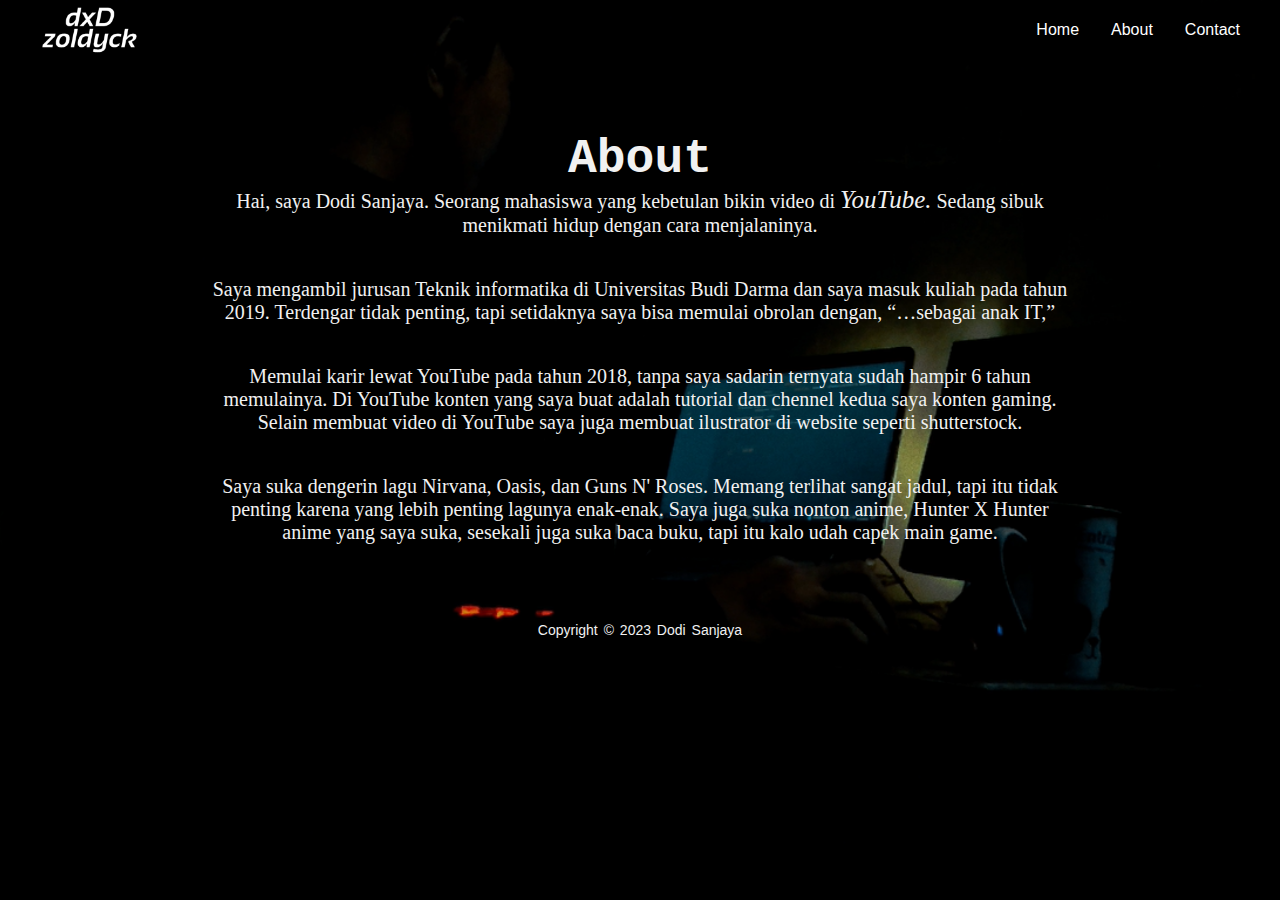
<file: about.html>
<!DOCTYPE html>
<html lang="en">

<head>
  <meta charset="UTF-8" />
  <meta http-equiv="X-UA-Compatible" content="IE=edge" />
  <meta name="viewport" content="width=device-width, initial-scale=1.0" />
  <link rel="stylesheet" href="https://cdnjs.cloudflare.com/ajax/libs/font-awesome/6.2.1/css/all.min.css"
    integrity="sha512-MV7K8+y+gLIBoVD59lQIYicR65iaqukzvf/nwasF0nqhPay5w/9lJmVM2hMDcnK1OnMGCdVK+iQrJ7lzPJQd1w=="
    crossorigin="anonymous" referrerpolicy="no-referrer" />
  <link rel="stylesheet" href="style.css" />
  <title>About - Dodi Sanjaya</title>
  <link rel="icon" href="dxd.png" type="image/x-icon">
</head>

<body>
  <header>
    <div class="navbar">
      <a href="index.html">
        <div class="logo"><img src="dxd.png"></div>
      </a>
      <ul class="links">
        <li><a href="home.html">Home</a></li>
        <li><a href="about.html">About</a></li>
        <li><a href="contact.html">Contact</a></li>
      </ul>
      <div class="toggle_btn">
        <i class="fa-solid fa-bars"></i>
      </div>
    </div>
    <div class="dropdown_menu">
      <li><a href="home.html">Home</a></li>
      <li><a href="about.html">About</a></li>
      <li><a href="contact.html">Contact</a></li>
    </div>
  </header>

  <section id="services">
    <div class="services container">
      <div class="service-top">
        <h1 class="section-title">About<span></h1>
        <p class="section-teks">Hai, saya Dodi Sanjaya. Seorang mahasiswa yang kebetulan bikin video di <i
            class="section-teks">YouTube.</i>
          Sedang sibuk menikmati hidup dengan cara menjalaninya.</p> <br>
        <p class="section-teks"><br>Saya mengambil jurusan Teknik informatika di Universitas
          Budi Darma dan saya masuk kuliah pada tahun 2019. Terdengar tidak penting, tapi setidaknya saya bisa memulai
          obrolan dengan, “…sebagai anak IT,”
        <p>
          <br>
        <p class="section-teks"><br>Memulai karir lewat YouTube pada tahun 2018, tanpa saya sadarin ternyata sudah
          hampir 6 tahun memulainya. Di YouTube
          konten yang saya buat adalah tutorial dan chennel kedua saya konten gaming. Selain membuat video di YouTube
          saya juga membuat ilustrator di website
          seperti shutterstock.</p> <br>
        <p class="section-teks"><br>Saya suka dengerin lagu Nirvana, Oasis, dan Guns N' Roses. Memang terlihat sangat
          jadul,
          tapi itu tidak penting karena yang lebih penting lagunya enak-enak. Saya juga suka nonton anime, Hunter X
          Hunter anime yang saya suka,
          sesekali juga suka baca buku, tapi itu kalo udah capek main game.</p>
      </div>




      <script>
        const toggleBtn = document.querySelector('.toggle_btn')
        const toggleBtnIcon = document.querySelector('.toggle_btn i')
        const dropDownMenu = document.querySelector('.dropdown_menu')

        toggleBtn.onclick = function () {
          dropDownMenu.classList.toggle('open')
          const isOpen = dropDownMenu.classList.contains('open')

          toggleBtnIcon.classList = isOpen
            ? 'fa-solid fa-xmark'
            : 'fa-solid fa-bars'
        }
      </script>
</body>
<style>
  html {
    background: url(bg.PNG)no-repeat center fixed;
    -webkit-background-size: cover;
    -moz-background-size: cover;
    -moz-background-size: cover;
    background-size: cover;
  }
</style>
</div>
<div class="footer-about">
  <p>copyright &copy; 2023 Dodi Sanjaya</p>
</div>
</footer>

</html>
</file>
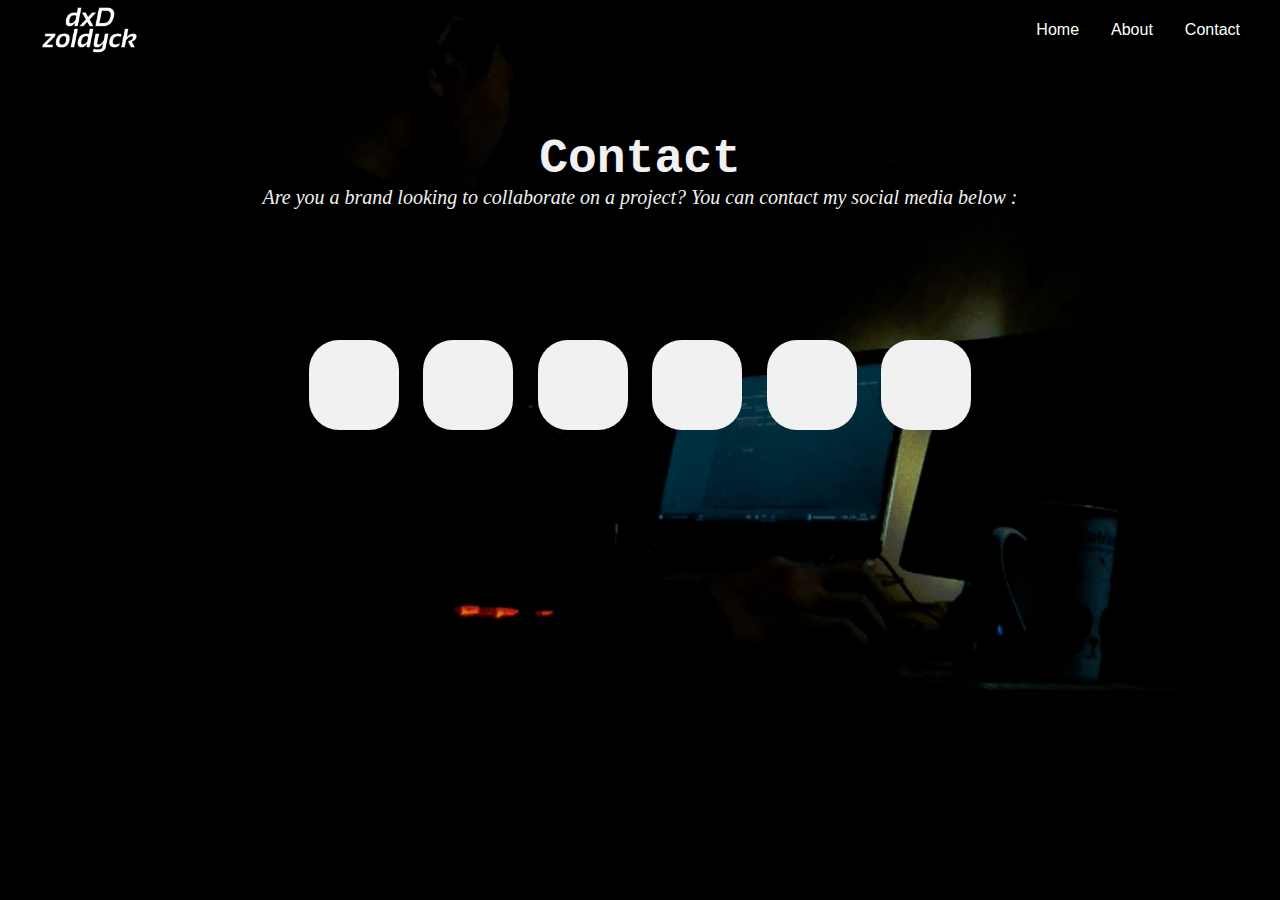
<file: contact.html>
<!DOCTYPE html>
<html lang="en">

<head>
  <meta charset="UTF-8" />
  <meta http-equiv="X-UA-Compatible" content="IE=edge" />
  <meta name="viewport" content="width=device-width, initial-scale=1.0" />
  <link rel="stylesheet" href="https://cdnjs.cloudflare.com/ajax/libs/font-awesome/6.2.1/css/all.min.css"
    integrity="sha512-MV7K8+y+gLIBoVD59lQIYicR65iaqukzvf/nwasF0nqhPay5w/9lJmVM2hMDcnK1OnMGCdVK+iQrJ7lzPJQd1w=="
    crossorigin="anonymous" referrerpolicy="no-referrer" />
  <link rel="stylesheet" href="style.css" />
  <title>Contact - Dodi Sanjaya</title>
  <link rel="icon" href="dxd.png" type="image/x-icon">
</head>

<body>
  <header>
    <div class="navbar">
      <a href="index.html">
        <div class="logo"><img src="dxd.png"></div>
      </a>
      <ul class="links">
        <li><a href="home.html">Home</a></li>
        <li><a href="about.html">About</a></li>
        <li><a href="contact.html">Contact</a></li>
      </ul>
      <div class="toggle_btn">
        <i class="fa-solid fa-bars"></i>
      </div>
    </div>
    <div class="dropdown_menu">
      <li><a href="home.html">Home</a></li>
      <li><a href="about.html">About</a></li>
      <li><a href="contact.html">Contact</a></li>
    </div>
  </header>

  <section id="services">
    <div class="services container">
      <div class="service-top">
        <h1 class="section-title">Contact<span></h1>
        <p> <i class="section-teks">Are you a brand looking to collaborate on a project? You can contact my social media
            below :</i></p>
      </div>

      <div class="icon">
        <a target="_blank" class="tombol" href="https://www.facebook.com/dody.sanjaya.526"><i
            class="fab fa-facebook-f"></i></a>
        <a target="_blank" class="tombol" href="https://twitter.com/Dodii_Sanjaya18"><i class="fab fa-twitter"></i></a>
        <a target="_blank" class="tombol" href="https://www.linkedin.com/in/dodi-sanjaya-harahap-202973271/"><i
            class="fab fa-linkedin"></i></a>
        <a target="_blank" class="tombol" href="https://www.instagram.com/dodii_sanjaya18"><i
            class="fab fa-instagram"></i></a>
        <a target="_blank" class="tombol" href="https://www.youtube.com/@dxDzoldyck"><i class="fab fa-youtube"></i></a>
        <a target="_blank" class="tombol" href="https://www.tiktok.com/@dxdzoldyck"><i class="fab fa-tiktok"></i></a>
      </div>

      <script>
        const toggleBtn = document.querySelector('.toggle_btn')
        const toggleBtnIcon = document.querySelector('.toggle_btn i')
        const dropDownMenu = document.querySelector('.dropdown_menu')

        toggleBtn.onclick = function () {
          dropDownMenu.classList.toggle('open')
          const isOpen = dropDownMenu.classList.contains('open')

          toggleBtnIcon.classList = isOpen
            ? 'fa-solid fa-xmark'
            : 'fa-solid fa-bars'
        }
      </script>
</body>
<style>
  html {
    background: url(bg.PNG)no-repeat center fixed;
    -webkit-background-size: cover;
    -moz-background-size: cover;
    -moz-background-size: cover;
    background-size: cover;
  }
</style>
</div>

</html>
</file>
<file: style.css>
* {
  margin: 0;
  padding: 0;
  box-sizing: border-box;
  justify-content: center;
  align-items: center;
  font-family: 'Franklin Gothic Medium', 'Arial Narrow', Arial, sans-serif
}

.banner {
  width: 100%;
  height: 100%;
  display: flex;
}

.banner video {
  position: absolute;
  object-fit: cover;
  height: 100%;
  width: 100%;
  top: 0;
  overflow: hidden;
  z-index: -1;
}

.logo img {
  float: left;
  width: 100px;
  height: auto;
}

.logo:hover {
  scale: 1.10;
  color: #fff;
}

.icon {
  position: absolute;
  top: 43%;
  transform: translateY(-50%);
  width: 100%;
  text-align: center;
}

.tombol {
  display: inline-block;
  width: 90px;
  height: 90px;
  background: #f1f1f1;
  margin: 10px;
  border-radius: 30px;
  box-sizing: 0 5px 15px -5px #00000070;
  overflow: hidden;
  position: relative;
  color: rgb(88, 88, 88);
}

.tombol i {
  transition: 0.2s linear;
  font-size: 26px;
  line-height: 90px;
}

.tombol:hover {
  transform: scale(1.2);
  color: #f1f1f1;
}

.tombol::before {
  content: "";
  position: absolute;
  width: 120px;
  height: 120px;
  left: -110%;
  top: 90%;
  transform: rotate(45deg);
  background: rgb(88, 88, 88);
}

.tombol:hover::before {
  left: -10%;
  top: -10%;
  animation: aaa 0.7s 1;
}

@keyframes aaa {
  0% {
    left: -110%;
    top: 90%;
  }

  50% {
    left: -10%;
    top: -30%;
  }

  100% {
    left: -10%;
    top: -10%;
  }
}

#services .services {
  flex-direction: column;
  text-align: center;
  max-width: 1900px;
  margin: 0 auto;
  padding: 68px 0;
  color: #f1f1f1;
}

#services .service-top {
  max-width: 870px;
  margin: 0 auto;
}

#services .section-title {
  font-size: 3rem;
  font-family: 'Courier New', Courier, monospace;
}

#services .section-teks {
  font-size: 125%;
  font-family: 'Times New Roman', Times, serif;
}

.footer-about {
  background: transparent;
  width: 100vw;
  padding: 10px 0;
  text-align: center;
}

.footer-about p {
  font-size: 14px;
  word-spacing: 2px;
  text-transform: capitalize;
  color: #f1f1f1;
  font-family: Arial, Helvetica, sans-serif;
}

li {
  list-style: none;
}

a {
  text-decoration: none;
  color: #ffffff;
  font-size: 1rem;
}

a:hover {
  color: rgb(88, 88, 88);
}

/* HEADER */
header {
  position: relative;
  padding: 0 2rem;
}

.navbar {
  width: 100%;
  height: 60px;
  max-width: 1200px;
  margin: 0 auto;
  display: flex;
  align-items: center;
  justify-content: space-between;
}

.navbar .links {
  display: flex;
  gap: 2rem;
}

.navbar .toggle_btn {
  color: #fff;
  font-size: 1.5rem;
  cursor: pointer;
  display: none;
}

/* DROPDOWN MENU */
.dropdown_menu {
  display: none;
  position: absolute;
  right: 2rem;
  top: 60px;
  height: 0;
  width: 150px;
  background: rgba(255, 255, 255, 0.1);
  backdrop-filter: blur(15px);
  border-radius: 10px;
  overflow: hidden;
  transition: height 0.2s cubic-bezier(0.175, 0.885, 0.32, 1.275);
}

.dropdown_menu.open {
  height: 121px;
}

.dropdown_menu li {
  padding: 0.7rem;
  display: flex;
  align-items: center;
  justify-content: center;
}

/* HERO */
section#hero {
  height: calc(100vh - 60px);
  display: flex;
  flex-direction: column;
  align-items: center;
  justify-content: center;
  text-align: center;
  color: #fff;
}

#hero h1 {
  font-size: 4rem;
  margin-bottom: 10rem;
  font-family: 'Courier New', Courier, monospace
}

.button {
  position: absolute;
  top: 49%;
  left: 38.3%;
  transform: translate(-50%-50%);
}

.btn1 {
  border: 1px solid #fff;
  padding: 10px 30px;
  color: #fff;
  text-decoration: none;
  transition: 0.6s ease;
  border-radius: 15px;
  margin: 10px;
}

.btn1:hover {
  background-color: #fff;
  color: rgb(88, 88, 88);
}

/* RESPONSIVE DESIGN*/
@media (max-width: 776px) {
  .navbar .links {
    display: none;
  }

  .navbar .toggle_btn {
    display: block;
  }

  .dropdown_menu {
    display: block;
  }
}

@media (max-width: 776px) {
  .dropdown_menu {
    left: 2rem;
    width: unset;
  }
}

@media (max-width: 776px) {
  #hero h1 {
    font-size: 3rem;
  }
}

@media (max-width: 920px) {
  .btn1 {
    font-size: 1.5rem;
  }

  .button {
    top: 49%;
    left: 25%;
  }
}

@media (max-width: 550px) {
  .btn1 {
    font-size: 1rem;
  }

  .button {
    top: 49%;
    left: 11%;
  }
}

@media (max-width: 285px) {
  #hero h1 {
    font-size: 1.5rem;
  }

  .btn1 {
    font-size: 0.5rem;
  }

  .button {
    top: 45%;
    left: 6%;
  }
}

@media (max-width: 376px) {
  .icon {
    top: 55%;
  }
}

@media (max-width: 541px) {
  .icon {
    top: 50%;
  }
}

@media (max-width: 281px) {
  .icon {
    top: 65%;
  }
}

@media (max-width: 365px) {
  .btn1 {
    padding: 5px 10px;
  }

  .button {
    top: 52%;
  }

  .button {
    left: 17%;
  }
}

@media (max-width: 365px) {
  .icon {
    top: 60%;
  }
}

@media (max-width: 365px) {
  .banner video {
    height: 110%;
  }
}

@media (max-width: 390px) {
  .icon {
    top: 68%;
  }

  .tombol {
    width: 75px;
    height: 75px;
    border-radius: 20px;
  }

  .tombol i {
    line-height: 75px;
  }

  .tombol::before {
    width: 90px;
    height: 90px;
  }
}
</file>
